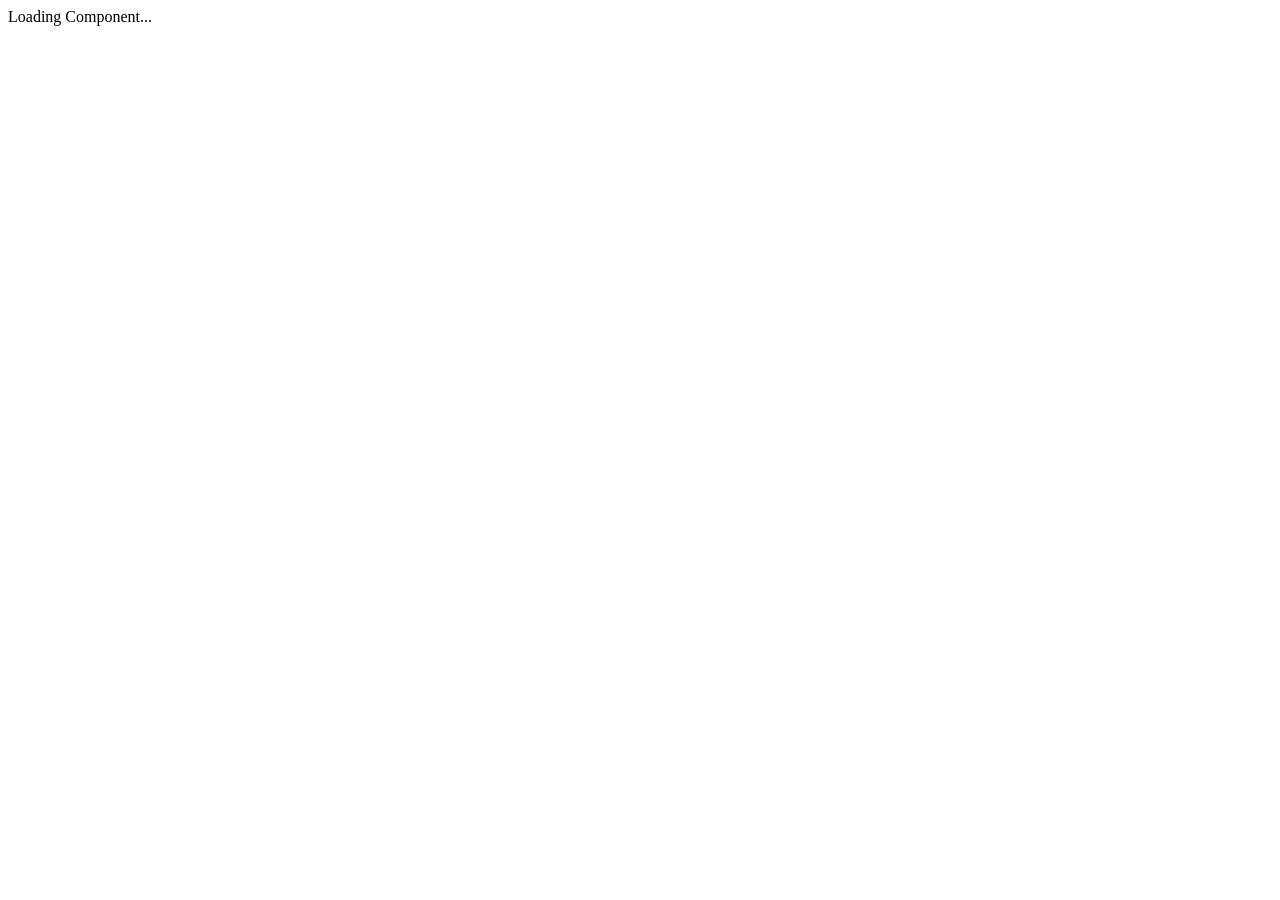
<file: assignment4/src/index.html>
<!doctype html>
<html>

<head>
    <meta charset="utf-8">
    <title>FirstAngularProject</title>
    <base href="/">

    <meta name="viewport" content="width=device-width, initial-scale=1">
    <link rel="icon" type="image/x-icon" href="favicon.ico">
</head>

<body>
    <app-component>Loading Component...</app-component>
</body>

</html>
</file>
